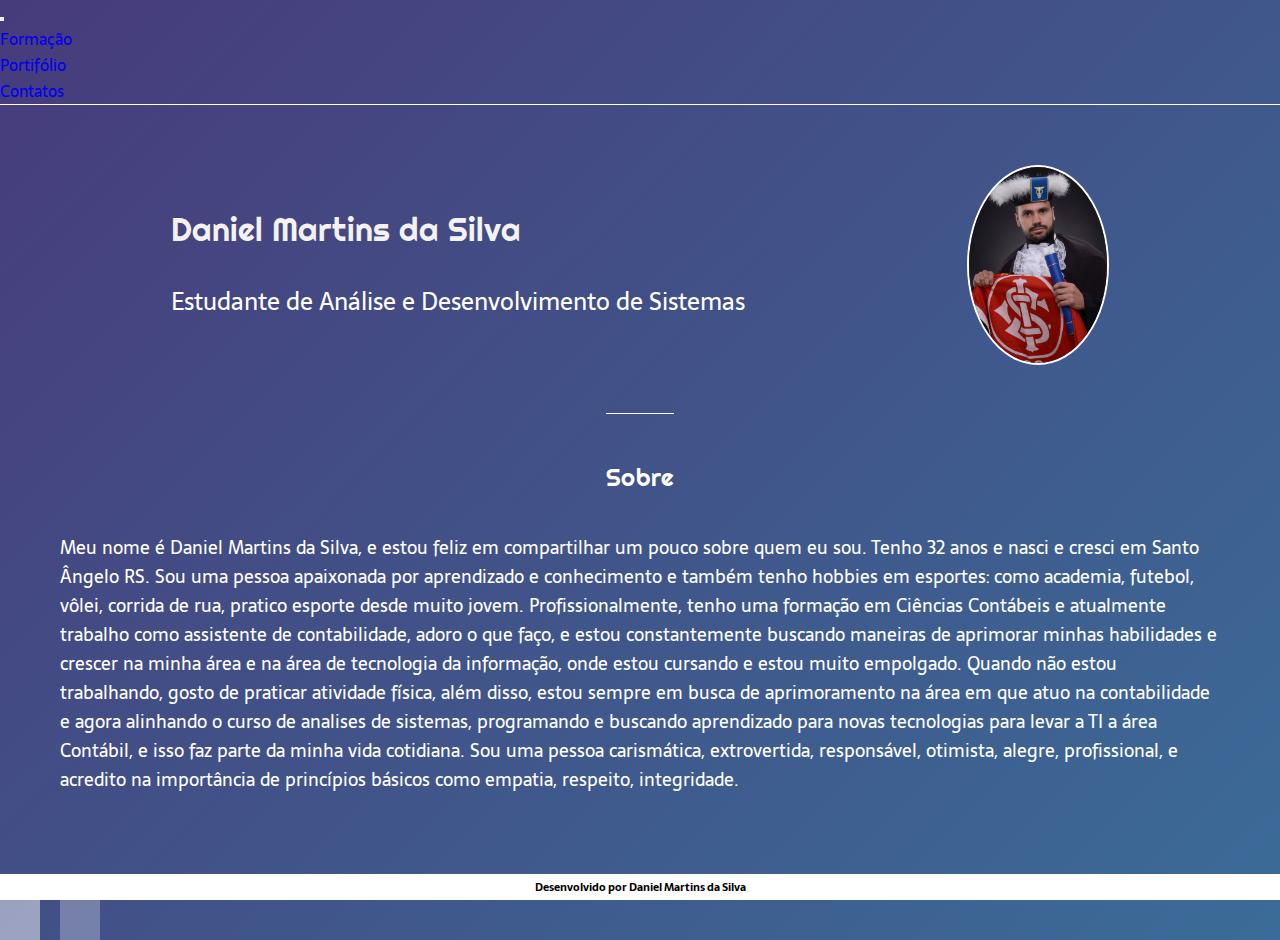
<file: index.html>
<!DOCTYPE html>
<html lang="pt-br">
  <head>
    <meta charset="UTF-8" />
    <meta http-equiv="X-UA-Compatible" content="IE=edge" />
    <meta name="viewport" content="width=device-width, initial-scale=1.0" />
    <link rel="stylesheet" href="./style.css" />
    <link
      rel="shortcut icon"
      href="./imagens/DSC_4943.JPG"
      type="image/x-icon"
    />

    <link
      href="https://cdn.jsdelivr.net/npm/bootstrap@5.2.1/dist/css/bootstrap.min.css"
      rel="stylesheet"
      integrity="sha384-iYQeCzEYFbKjA/T2uDLTpkwGzCiq6soy8tYaI1GyVh/UjpbCx/TYkiZhlZB6+fzT"
      crossorigin="anonymous"
    />
    <!-- Css -->
    <link rel="stylesheet" href="./style.css" />

    <title>Portifolio Daniel Martins da Silva</title>
  </head>

  <body>
    <header>
      <nav class="navbar navbar-expand-lg bg-light">
        <div class="container-fluid">
          <button
            class="navbar-toggler"
            type="button"
            data-bs-toggle="collapse"
            data-bs-target="#navbarNav"
            aria-controls="navbarNav"
            aria-expanded="false"
            aria-label="Toggle navigation"
          >
            <span class="navbar-toggler-icon"></span>
          </button>
          <div class="collapse navbar-collapse" id="navbarNav">
            <ul class="navbar-nav">
              <li class="nav-item active">
                <a class="nav-link" href="/formacao.html">Formação</a>
              </li>
              <li class="nav-item active">
                <a
                  class="nav-link"
                  href="https://www.linkedin.com/in/daniel-martins-da-silva-000248280/"
                  >Portifólio
                </a>
              </li>
              <li class="nav-item active">
                <a class="nav-link" href="/contatos.html">Contatos </a>
              </li>
            </ul>
          </div>
        </div>
      </nav>
    </header>
    <main class="conteudo">
      <section class="conteudo-principal">
        <div class="conteudo-principal-escrito">
          <!-- Inclui a pagina contatos, coloquei o linkedin como portifolio,fiz um sobre mim e coloquei minha formação -->
          <h1 class="conteudo-principal-escrito-titulo">
            Daniel Martins da Silva
          </h1>
          <h2 class="conteudo-principal-escrito-subtitulo">
            Estudante de Análise e Desenvolvimento de Sistemas
          </h2>
        </div>
        <img
          class="conteudo-principal-imagem"
          src="./imagens/DSC_4943.JPG"
          alt="foto-daniel"
        />
      </section>

      <section class="conteudo-secundario">
        <h3 class="conteudo-secundario-titulo">Sobre</h3>
        <p class="conteudo-secundario-paragrafo">
          Meu nome é Daniel Martins da Silva, e estou feliz em compartilhar um
          pouco sobre quem eu sou. Tenho 32 anos e nasci e cresci em Santo
          Ângelo RS. Sou uma pessoa apaixonada por aprendizado e conhecimento e
          também tenho hobbies em esportes: como academia, futebol, vôlei,
          corrida de rua, pratico esporte desde muito jovem. Profissionalmente,
          tenho uma formação em Ciências Contábeis e atualmente trabalho como
          assistente de contabilidade, adoro o que faço, e estou constantemente
          buscando maneiras de aprimorar minhas habilidades e crescer na minha
          área e na área de tecnologia da informação, onde estou cursando e
          estou muito empolgado. Quando não estou trabalhando, gosto de praticar
          atividade física, além disso, estou sempre em busca de aprimoramento
          na área em que atuo na contabilidade e agora alinhando o curso de
          analises de sistemas, programando e buscando aprendizado para novas
          tecnologias para levar a TI a área Contábil, e isso faz parte da minha
          vida cotidiana. Sou uma pessoa carismática, extrovertida, responsável,
          otimista, alegre, profissional, e acredito na importância de
          princípios básicos como empatia, respeito, integridade.
        </p>
      </section>
      <section>
        <ul class="squares">
          <li></li>
          <li></li>
        </ul>
      </section>
    </main>
    <section>
      <ul class="squares">
        <li></li>
        <li></li>
      </ul>
    </section>
    <section>
      <ul class="squares">
        <li></li>
        <li></li>
      </ul>
    </section>
    <footer class="footer-alan">
      <h6>Desenvolvido por Daniel Martins da Silva</h6>
    </footer>
    <!-- Daniel Martins da Silva RU 2862604   -->
  </body>
</html>
</file>
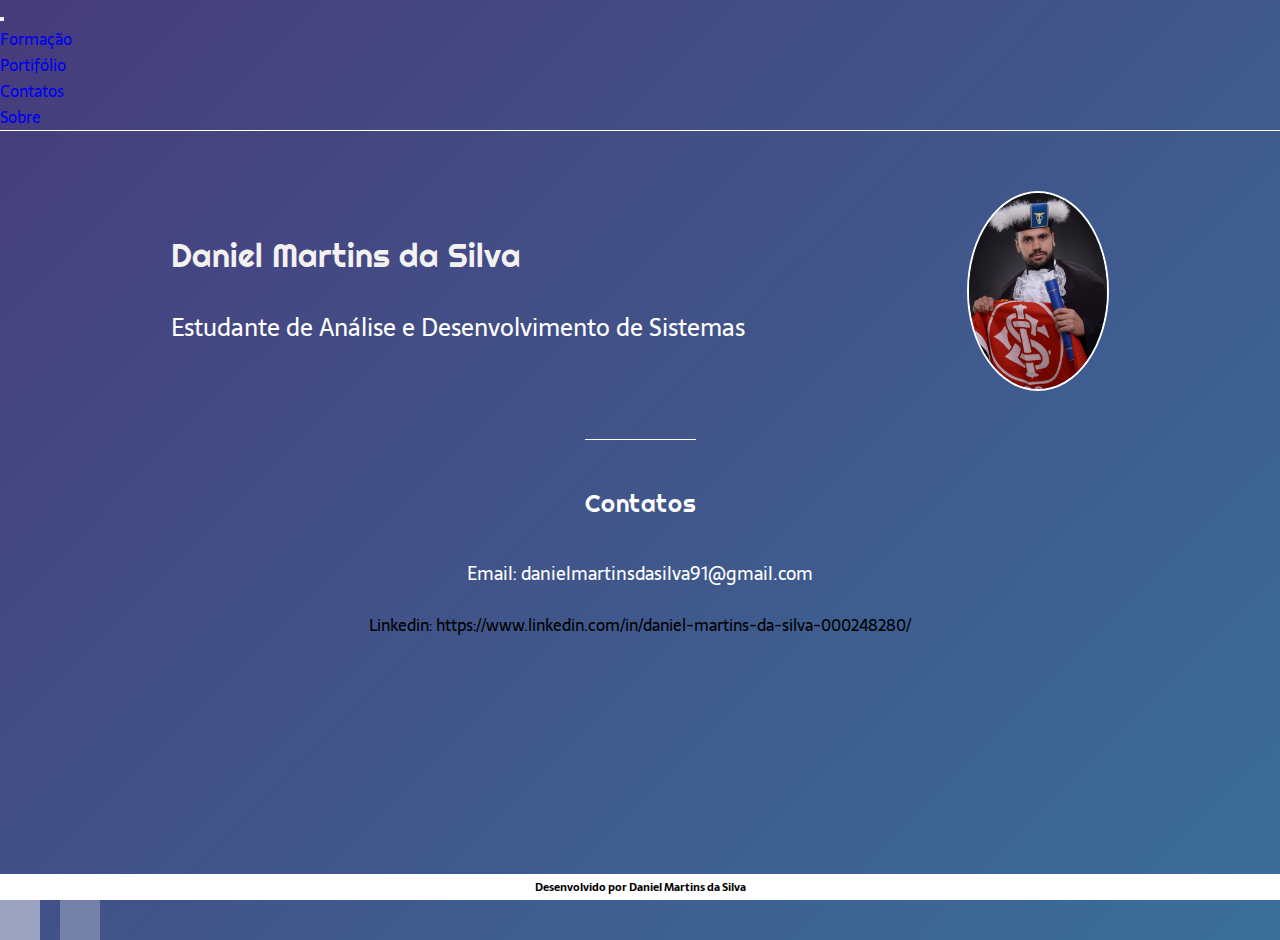
<file: contatos.html>
<!DOCTYPE html>
<html lang="pt-br">
  <head>
    <meta charset="UTF-8" />
    <meta http-equiv="X-UA-Compatible" content="IE=edge" />
    <meta name="viewport" content="width=device-width, initial-scale=1.0" />
    <link rel="stylesheet" href="./style.css" />
    <link
      rel="shortcut icon"
      href="./imagens/DSC_4943.JPG"
      type="image/x-icon"
    />

    <link
      href="https://cdn.jsdelivr.net/npm/bootstrap@5.2.1/dist/css/bootstrap.min.css"
      rel="stylesheet"
      integrity="sha384-iYQeCzEYFbKjA/T2uDLTpkwGzCiq6soy8tYaI1GyVh/UjpbCx/TYkiZhlZB6+fzT"
      crossorigin="anonymous"
    />
    <!-- Css -->
    <link rel="stylesheet" href="./style.css" />

    <title>Portifolio Daniel Martins da Silva</title>
  </head>

  <body>
    <header>
      <nav class="navbar navbar-expand-lg bg-light">
        <div class="container-fluid">
          <button
            class="navbar-toggler"
            type="button"
            data-bs-toggle="collapse"
            data-bs-target="#navbarNav"
            aria-controls="navbarNav"
            aria-expanded="false"
            aria-label="Toggle navigation"
          >
            <span class="navbar-toggler-icon"></span>
          </button>
          <div class="collapse navbar-collapse" id="navbarNav">
            <ul class="navbar-nav">
              <li class="nav-item active">
                <a class="nav-link" href="/formacao.html">Formação</a>
              </li>
              <li class="nav-item active">
                <a
                  class="nav-link"
                  href="https://www.linkedin.com/in/daniel-martins-da-silva-000248280/"
                  >Portifólio
                </a>
              </li>
              <li class="nav-item active">
                <a
                  class="nav-link"
                  href="/contatos.html"
                  >Contatos
                </a>
              </li>
              <li class="nav-item active">
                <a class="nav-link" href="/index.html">Sobre </a><!-- Início da tag index -->
              </li>
            </ul>
          </div>
        </div>
      </nav>
    </header>
    <main class="conteudo">
      <section class="conteudo-principal">
        <div class="conteudo-principal-escrito">
          <!-- Início da tag título -->
          <h1 class="conteudo-principal-escrito-titulo">
            Daniel Martins da Silva
          </h1>
          <h2 class="conteudo-principal-escrito-subtitulo">
            Estudante de Análise e Desenvolvimento de Sistemas
          </h2>
        </div>
        <img
          class="conteudo-principal-imagem"
          src="./imagens/DSC_4943.JPG"
          alt="foto-daniel"
        />
      </section>

      <section class="conteudo-secundario">
        <h3 class="conteudo-secundario-titulo">Contatos</h3>
        <p class="conteudo-secundario-paragrafo">
          Email: danielmartinsdasilva91@gmail.com 
          <p>Linkedin: https://www.linkedin.com/in/daniel-martins-da-silva-000248280/</p>
        </p>
      </section>
      <section>
        <ul class="squares">
          <li></li>
          <li></li>
        </ul>
      </section>
    </main>
    <section>
      <ul class="squares">
        <li></li>
        <li></li>
      </ul>
    </section>
    <section>
      <ul class="squares">
        <li></li>
        <li></li>
      </ul>
    </section>
    <footer class="footer-alan">
      <h6>Desenvolvido por Daniel Martins da Silva</h6>
    </footer>
  </body>
</html>
</file>
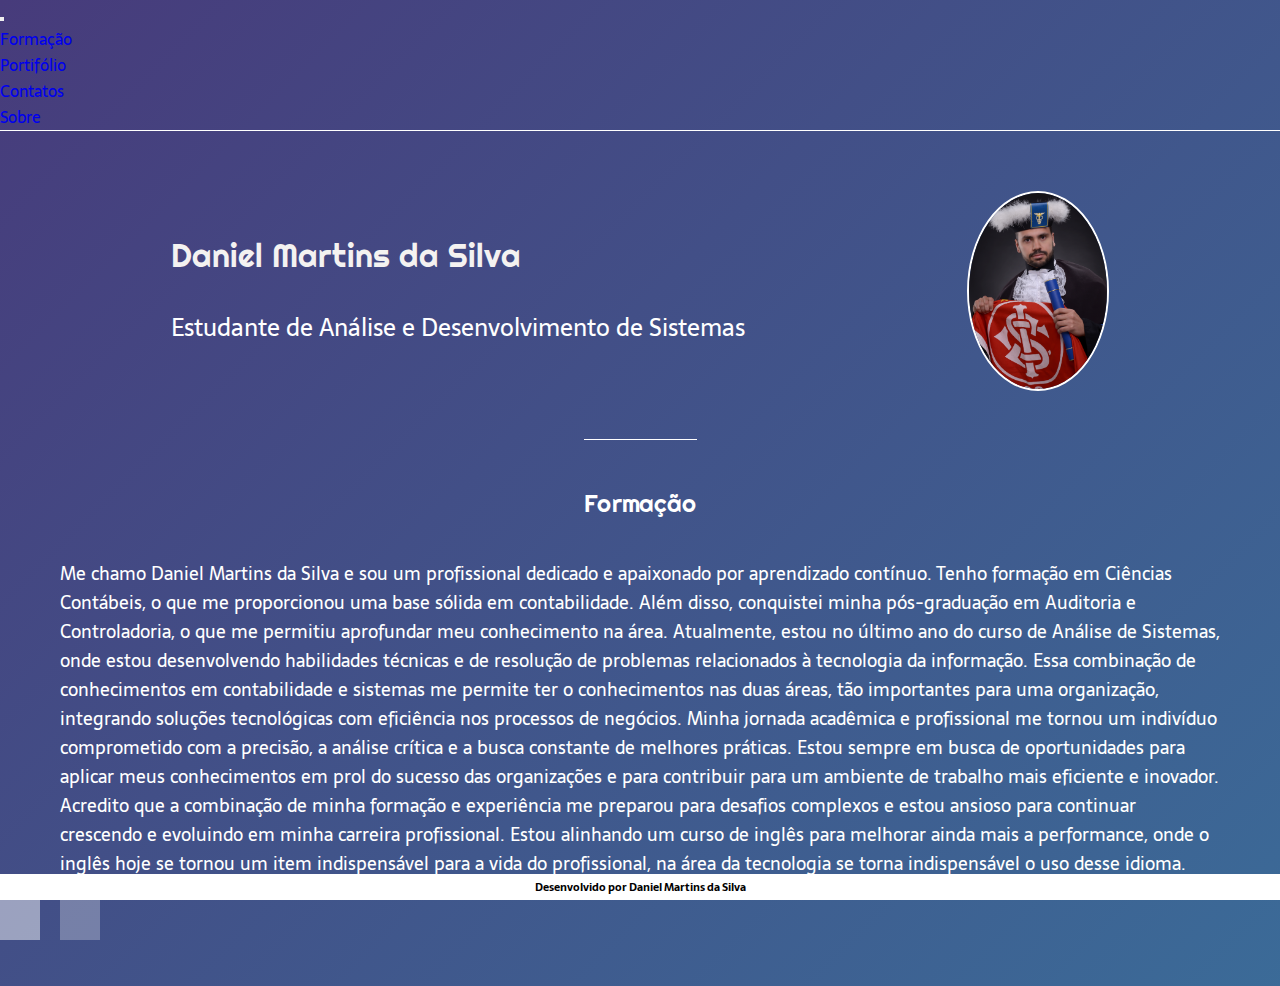
<file: formacao.html>
<!DOCTYPE html>
<html lang="pt-br">
  <head>
    <meta charset="UTF-8" />
    <meta http-equiv="X-UA-Compatible" content="IE=edge" />
    <meta name="viewport" content="width=device-width, initial-scale=1.0" />
    <link rel="stylesheet" href="./style.css" />
    <link
      rel="shortcut icon"
      href="./imagens/DSC_4943.JPG"
      type="image/x-icon"
    />

    <link
      href="https://cdn.jsdelivr.net/npm/bootstrap@5.2.1/dist/css/bootstrap.min.css"
      rel="stylesheet"
      integrity="sha384-iYQeCzEYFbKjA/T2uDLTpkwGzCiq6soy8tYaI1GyVh/UjpbCx/TYkiZhlZB6+fzT"
      crossorigin="anonymous"
    />
    <!-- Css -->
    <link rel="stylesheet" href="./style.css" />

    <title>Portifolio Daniel Martins da Silva</title>
  </head>

  <body>
    <header>
      <nav class="navbar navbar-expand-lg bg-light">
        <div class="container-fluid">
          <button
            class="navbar-toggler"
            type="button"
            data-bs-toggle="collapse"
            data-bs-target="#navbarNav"
            aria-controls="navbarNav"
            aria-expanded="false"
            aria-label="Toggle navigation"
          >
            <span class="navbar-toggler-icon"></span>
          </button>
          <div class="collapse navbar-collapse" id="navbarNav">
            <ul class="navbar-nav">
              <li class="nav-item active">
                <a class="nav-link" href="/formacao.html">Formação</a>
              </li>
              <li class="nav-item active">
                <a
                  class="nav-link"
                  href="https://www.linkedin.com/in/daniel-martins-da-silva-000248280/"
                  >Portifólio
                </a>
              </li>
              <li class="nav-item active">
                <a class="nav-link" href="/contatos.html">Contatos </a>
              </li>
              <li class="nav-item active">
                <a class="nav-link" href="/index.html">Sobre </a>
              </li>
            </ul>
          </div>
        </div>
      </nav>
    </header>
    <main class="conteudo">
      <section class="conteudo-principal">
        <div class="conteudo-principal-escrito">
          <!-- Início da tag título -->
          <h1 class="conteudo-principal-escrito-titulo">
            Daniel Martins da Silva
          </h1>
          <h2 class="conteudo-principal-escrito-subtitulo">
            Estudante de Análise e Desenvolvimento de Sistemas
          </h2>
        </div>
        <img
          class="conteudo-principal-imagem"
          src="./imagens/DSC_4943.JPG"
          alt="foto-daniel"
        />
      </section>

      <section class="conteudo-secundario">
        <h3 class="conteudo-secundario-titulo">Formação</h3>
        <p class="conteudo-secundario-paragrafo">
          Me chamo Daniel Martins da Silva e sou um profissional dedicado e
          apaixonado por aprendizado contínuo. Tenho formação em Ciências
          Contábeis, o que me proporcionou uma base sólida em contabilidade.
          Além disso, conquistei minha pós-graduação em Auditoria e
          Controladoria, o que me permitiu aprofundar meu conhecimento na área.
          Atualmente, estou no último ano do curso de Análise de Sistemas, onde
          estou desenvolvendo habilidades técnicas e de resolução de problemas
          relacionados à tecnologia da informação. Essa combinação de
          conhecimentos em contabilidade e sistemas me permite ter o
          conhecimentos nas duas áreas, tão importantes para uma organização,
          integrando soluções tecnológicas com eficiência nos processos de
          negócios. Minha jornada acadêmica e profissional me tornou um
          indivíduo comprometido com a precisão, a análise crítica e a busca
          constante de melhores práticas. Estou sempre em busca de oportunidades
          para aplicar meus conhecimentos em prol do sucesso das organizações e
          para contribuir para um ambiente de trabalho mais eficiente e
          inovador. Acredito que a combinação de minha formação e experiência me
          preparou para desafios complexos e estou ansioso para continuar
          crescendo e evoluindo em minha carreira profissional. Estou alinhando
          um curso de inglês para melhorar ainda mais a performance, onde o
          inglês hoje se tornou um item indispensável para a vida do
          profissional, na área da tecnologia se torna indispensável o uso desse
          idioma.
        </p>
      </section>
      <section>
        <ul class="squares">
          <li></li>
          <li></li>
        </ul>
      </section>
    </main>
    <section>
      <ul class="squares">
        <li></li>
        <li></li>
      </ul>
    </section>
    <section>
      <ul class="squares">
        <li></li>
        <li></li>
      </ul>
    </section>
    <footer class="footer-alan">
      <h6>Desenvolvido por Daniel Martins da Silva</h6>
    </footer>
  </body>
</html>
</file>
<file: style.css>
@import url("https://fonts.googleapis.com/css2?family=Righteous&family=Sarala&display=swap");
* {
  margin: 0;
  padding: 0;
  box-sizing: border-box;
  text-decoration: none;
  font-family: "Righteous", cursive;
  font-family: "Sarala", sans-serif;
}

body {
  background-image: linear-gradient(
    -225deg,
    #473b7b 0%,
    #3584a7 51%,
    #30d2be 100%
  );
  background-blend-mode: multiply, multiply;
  font-size: 100%;
  background-size: 300% 300%;
  animation: animateBack 5s infinite alternate-reverse;
}

header nav .navbar {
  background-color: rgb(226, 43, 43);
}

.navbar-nav .active:hover {
  background-color: brown;
  color: white;
  transition: 0.9s;
}

.navbar i {
  padding: 10px;
}

.navbar i:hover {
  color: black;
  background-color: brown;
}

footer {
  background-color: white;
  text-align: center;
  padding: 4px;
  color: rgb(1, 0, 0);
  position: fixed;
  bottom: 0;
  width: 100%;
}

.footer-alan i:hover {
  color: brown;
  cursor: pointer;
}

.conteudo {
  border-top: 0.4px solid white;
  margin-bottom: 48px;
  padding: 60px;
}

.conteudo-principal:hover {
  background-color: brown;
  cursor: pointer;
}

.conteudo-secundario:hover {
  background-color: brown;
  cursor: pointer;
}

.conteudo-principal {
  display: flex;
  flex-direction: row;
  align-items: center;
  justify-content: space-around;
}

.conteudo-principal-escrito {
  display: flex;
  flex-direction: column;
  gap: 32px;
}

.conteudo-principal-escrito-titulo {
  font-family: "Righteous", cursive;
  font-weight: 400;
  color: #f4f2f1;
}

.conteudo-principal-escrito-subtitulo {
  font-family: "Sarala", sans-serif;
  font-weight: 400;
  font-size: 24px;
  color: white;
}

.conteudo-principal-imagem {
  height: 200px;
  border: 2px solid white;
  border-radius: 60%;
}

.conteudo-principal-imagem img {
  padding: 40px;
}

.conteudo-secundario {
  display: flex;
  flex-direction: column;
  align-items: center;
  gap: 24px;
  margin-top: 48px;
}

.conteudo-secundario-titulo {
  border-top: 0.9px solid white;
  padding-top: 48px;
  font-family: "Righteous", cursive;
  font-weight: 400;
  font-size: 24px;
  color: white;
  margin-bottom: 16px;
}

.conteudo-secundario-paragrafo {
  font-family: "Sarala", sans-serif;
  font-size: 18px;
  font-weight: 300;
  color: white;
}

.conteudo-secundario-paragrafo-tec {
  font-family: "Sarala", sans-serif;
  font-size: 50px;
  font-weight: 300;
  color: rgb(4, 0, 0);
}

.conteudo-secundario-paragrafo-tec:hover {
  cursor: pointer;
  color: brown;
}

.conteudo-principal-imagem {
  animation-name: fade;
  animation-duration: 900ms;
}

.conteudo-secundario {
  animation-name: move;
  animation-duration: 1000ms;
  animation-delay: 250ms;
  animation-fill-mode: backwards;
}

.conteudo-principal-escrito {
  animation-name: dif;
  animation-duration: 1000ms;
  animation-delay: 250ms;
  animation-fill-mode: backwards;
}

.squares li {
  width: 40px;
  height: 40px;
  background-color: rgba(255, 255, 255, 0.15);
  display: block;
  position: absolute;
  bottom: -40px;
  animation: up 2s infinite;
  animation-direction: reverse;
}
</file>
